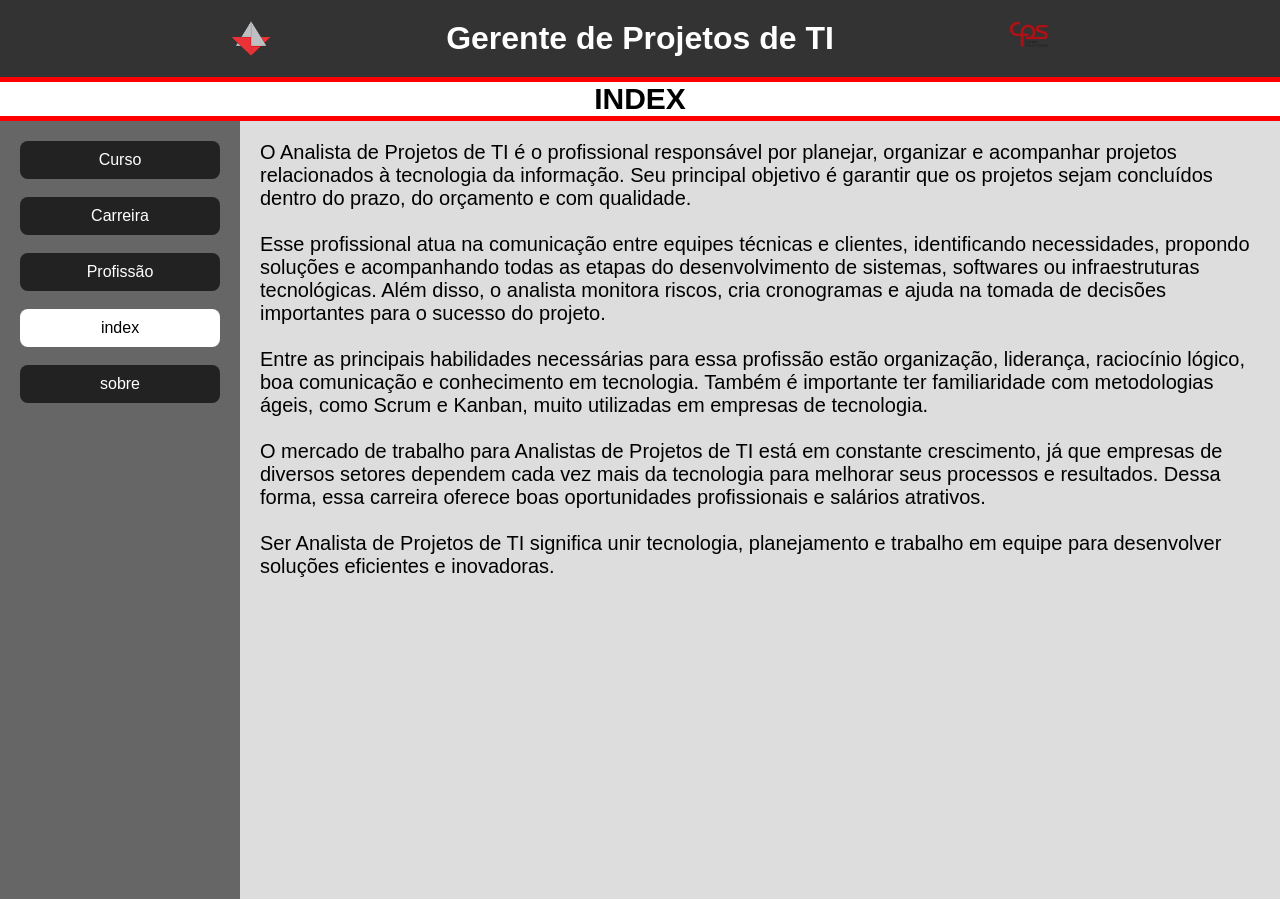
<file: index.html>
<!DOCTYPE html>
 <html lang="pt-br">
 <head>
 <meta charset="UTF-8">
 <title>INDEX</title>
 <link rel="stylesheet" href="1.css">
 </head>
 <body>
 
 <header>
 <img style="width: 40px;height: auto;padding:1px;position: absolute;left: 230px;" src="logo.png" alt="">
 <img style="width: 40px;height: auto;padding:1px;position: absolute;right: 230px;" src="logo_cps.png" alt="">
 <h1 style="text-align: center;">Gerente de Projetos de TI</h1>
 </header>
 
 <h2 style="font-size: 30px;text-align: center;">
    <hr color="red" size="5px">
 INDEX
 <hr color="red" size="5px">
 </h2>
 
 <div class="classe">
 
 <aside style="display: block;">
 <a href="curso.html" class="botao"> Curso</a>
 <br>
 <a href="carreira.html"class="botao">Carreira</a> <br>
 <a href="profissão.html"class="botao">Profissão</a> <br>
 <div class="botaosel"><a href="index.html">index</a></div> <br>
 <a href="sobre.html"class="botao">sobre</a> <br>
 </aside>
 
 <main>
   <div class="index">
<p>O Analista de Projetos de TI é o profissional responsável por planejar, organizar e acompanhar projetos relacionados à tecnologia da informação. Seu principal objetivo é garantir que os projetos sejam concluídos dentro do prazo, do orçamento e com qualidade.
</p>
<br>
<p>
Esse profissional atua na comunicação entre equipes técnicas e clientes, identificando necessidades, propondo soluções e acompanhando todas as etapas do desenvolvimento de sistemas, softwares ou infraestruturas tecnológicas. Além disso, o analista monitora riscos, cria cronogramas e ajuda na tomada de decisões importantes para o sucesso do projeto.
</p>
<br>
<p>
Entre as principais habilidades necessárias para essa profissão estão organização, liderança, raciocínio lógico, boa comunicação e conhecimento em tecnologia. Também é importante ter familiaridade com metodologias ágeis, como Scrum e Kanban, muito utilizadas em empresas de tecnologia.
</p>
<br>
<p>
O mercado de trabalho para Analistas de Projetos de TI está em constante crescimento, já que empresas de diversos setores dependem cada vez mais da tecnologia para melhorar seus processos e resultados. Dessa forma, essa carreira oferece boas oportunidades profissionais e salários atrativos.
</p>
<br>
<p>
Ser Analista de Projetos de TI significa unir tecnologia, planejamento e trabalho em equipe para desenvolver soluções eficientes e inovadoras.
</p>
   </div>
 </main>
 </div>
 
 
 </body>
</file>
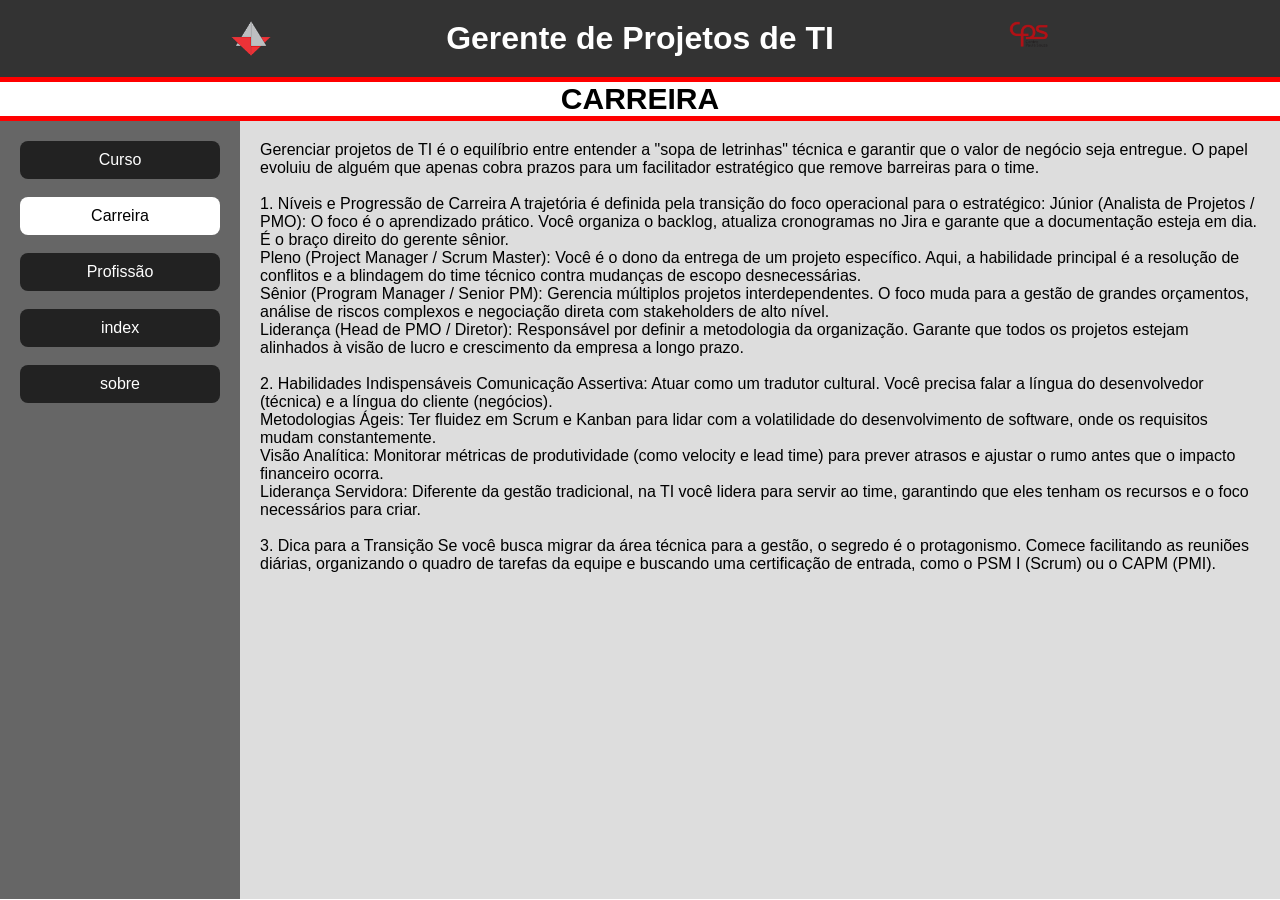
<file: carreira.html>
<!DOCTYPE html>
 <html lang="pt-br">
 <head>
 <meta charset="UTF-8">
 <title>Carreira</title>
 <link rel="stylesheet" href="1.css">
 </head>
 <body>
 
 <header>
 <img style="width: 40px;height: auto;padding:1px;position: absolute;left: 230px;" src="logo.png" alt="">
 <img style="width: 40px;height: auto;padding:1px;position: absolute;right: 230px;" src="logo_cps.png" alt="">
 <h1 style="text-align: center;">Gerente de Projetos de TI</h1>
 </header>
 
 <h2 style="font-size: 30px;text-align: center;">
   <hr color="red" size="5px">
    CARREIRA
    <hr color="red" size="5px">
 </h2>
 
 <div class="classe">
 
 <aside style="display: block;">
 <a href="curso.html" class="botao"> Curso</a>
 <br>
 <div class="botaosel"><a href="carreira.html">Carreira</a></div> <br>
 <a href="profissão.html"class="botao">Profissão</a> <br>
 <a href="index.html"class="botao">index</a> <br>
 <a href="sobre.html"class="botao">sobre</a> <br>
 </aside>
 
 <main>
 <P>Gerenciar projetos de TI é o equilíbrio entre entender a "sopa de letrinhas" técnica e garantir que o valor de negócio seja entregue. O papel evoluiu de alguém que apenas cobra prazos para um facilitador estratégico que remove barreiras para o time.</P>
<br>
<P>1. Níveis e Progressão de Carreira
A trajetória é definida pela transição do foco operacional para o estratégico:
Júnior (Analista de Projetos / PMO): O foco é o aprendizado prático. Você organiza o backlog, atualiza cronogramas no Jira e garante que a documentação esteja em dia. É o braço direito do gerente sênior.</P>

<P>Pleno (Project Manager / Scrum Master): 
Você é o dono da entrega de um projeto específico. Aqui, a habilidade principal é a resolução de conflitos e a blindagem do time técnico contra mudanças de escopo desnecessárias.</P>

<P>Sênior (Program Manager / Senior PM): Gerencia múltiplos projetos interdependentes. O foco muda para a gestão de grandes orçamentos, análise de riscos complexos e negociação direta com stakeholders de alto nível.</P>

<P>Liderança (Head de PMO / Diretor): Responsável por definir a metodologia da organização. Garante que todos os projetos estejam alinhados à visão de lucro e crescimento da empresa a longo prazo.</P>
<br>
<P>2. Habilidades Indispensáveis
Comunicação Assertiva: Atuar como um tradutor cultural. Você precisa falar a língua do desenvolvedor (técnica) e a língua do cliente (negócios).</P>

<P>Metodologias Ágeis: Ter fluidez em Scrum e Kanban para lidar com a volatilidade do desenvolvimento de software, onde os requisitos mudam constantemente.</P>

<P>Visão Analítica: Monitorar métricas de produtividade (como velocity e lead time) para prever atrasos e ajustar o rumo antes que o impacto financeiro ocorra.</P>

<P>Liderança Servidora: Diferente da gestão tradicional, na TI você lidera para servir ao time, garantindo que eles tenham os recursos e o foco necessários para criar.</P>
<br>
<P>3. Dica para a Transição
   Se você busca migrar da área técnica para a gestão, o segredo é o protagonismo. Comece facilitando as reuniões diárias, organizando o quadro de tarefas da equipe e buscando uma certificação de entrada, como o PSM I (Scrum) ou o CAPM (PMI).</P>
 
 </main>
 
 </div>
 
 
 </body>
</file>
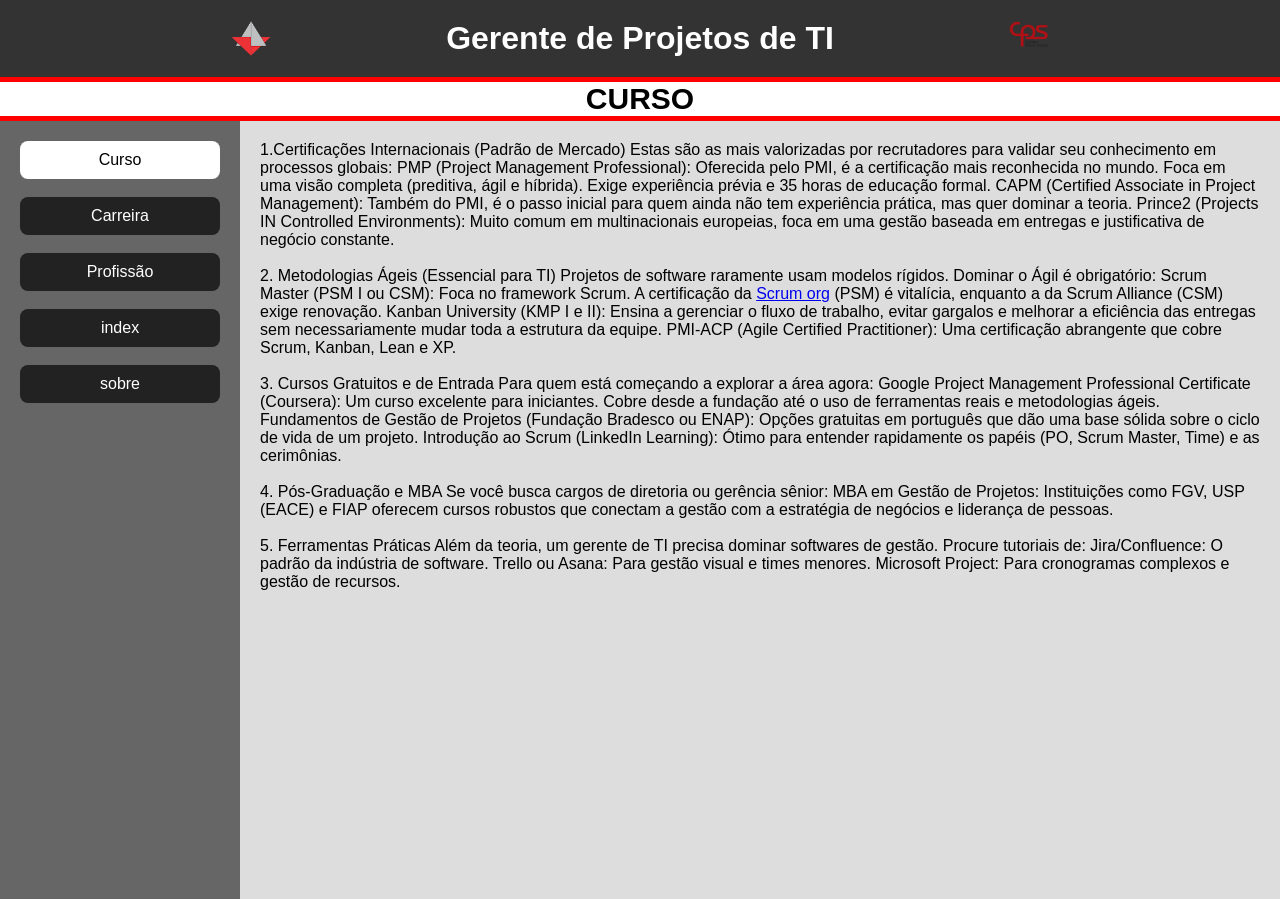
<file: curso.html>
<!DOCTYPE html>
 <html lang="pt-br">
 <head>
 <meta charset="UTF-8">
 <title>CURSO</title>
 <link rel="stylesheet" href="1.css">
 </head>
 <body>
 
 <header>
 <img style="width: 40px;height: auto;padding:1px;position: absolute;left: 230px;" src="logo.png" alt="">
 <img style="width: 40px;height: auto;padding:1px;position: absolute;right: 230px;" src="logo_cps.png" alt="">
 <h1 style="text-align: center;">Gerente de Projetos de TI</h1>
 </header>
 
 <h2 style="font-size: 30px;text-align: center;">
    <hr color="red" size="5px">
    CURSO   
    <hr color="red" size="5px">
 </h2>
 
 <div class="classe">
 
 <aside style="display: block;">
 <div class="botaosel"><a href="curso.html"> Curso</a></div><br>
 <a href="carreira.html"class="botao">Carreira</a> <br>
 <a href="profissão.html"class="botao">Profissão</a> <br>
 <a href="index.html"class="botao">index</a> <br>
 <a href="sobre.html"class="botao">sobre</a> <br>
 </aside>
 
 <main>
<p>1.Certificações Internacionais (Padrão de Mercado)
Estas são as mais valorizadas por recrutadores para validar seu conhecimento em processos globais:
PMP (Project Management Professional): Oferecida pelo PMI, é a certificação mais reconhecida no mundo. Foca em uma visão completa (preditiva, ágil e híbrida). Exige experiência prévia e 35 horas de educação formal.
CAPM (Certified Associate in Project Management): Também do PMI, é o passo inicial para quem ainda não tem experiência prática, mas quer dominar a teoria.
Prince2 (Projects IN Controlled Environments): Muito comum em multinacionais europeias, foca em uma gestão baseada em entregas e justificativa de negócio constante.</p>
<br>
<p>2. Metodologias Ágeis (Essencial para TI)
Projetos de software raramente usam modelos rígidos. Dominar o Ágil é obrigatório:
Scrum Master (PSM I ou CSM): Foca no framework Scrum. A certificação da <a href="https://www.scrum.org/">Scrum org</a> (PSM) é vitalícia, enquanto a da Scrum Alliance (CSM) exige renovação.
Kanban University (KMP I e II): Ensina a gerenciar o fluxo de trabalho, evitar gargalos e melhorar a eficiência das entregas sem necessariamente mudar toda a estrutura da equipe.
PMI-ACP (Agile Certified Practitioner): Uma certificação abrangente que cobre Scrum, Kanban, Lean e XP.</p>
<br>
<p>3. Cursos Gratuitos e de Entrada
Para quem está começando a explorar a área agora:
Google Project Management Professional Certificate (Coursera): Um curso excelente para iniciantes. Cobre desde a fundação até o uso de ferramentas reais e metodologias ágeis.
Fundamentos de Gestão de Projetos (Fundação Bradesco ou ENAP): Opções gratuitas em português que dão uma base sólida sobre o ciclo de vida de um projeto.
Introdução ao Scrum (LinkedIn Learning): Ótimo para entender rapidamente os papéis (PO, Scrum Master, Time) e as cerimônias.</p>
<br>
<p>4. Pós-Graduação e MBA
Se você busca cargos de diretoria ou gerência sênior:
MBA em Gestão de Projetos: Instituições como FGV, USP (EACE) e FIAP oferecem cursos robustos que conectam a gestão com a estratégia de negócios e liderança de pessoas.</p>
<br>
<p>5. Ferramentas Práticas
Além da teoria, um gerente de TI precisa dominar softwares de gestão. Procure tutoriais de:
Jira/Confluence: O padrão da indústria de software.
Trello ou Asana: Para gestão visual e times menores.
Microsoft Project: Para cronogramas complexos e gestão de recursos.</p>
 
 </main>
 
 </div>
 
 
 </body>
</file>
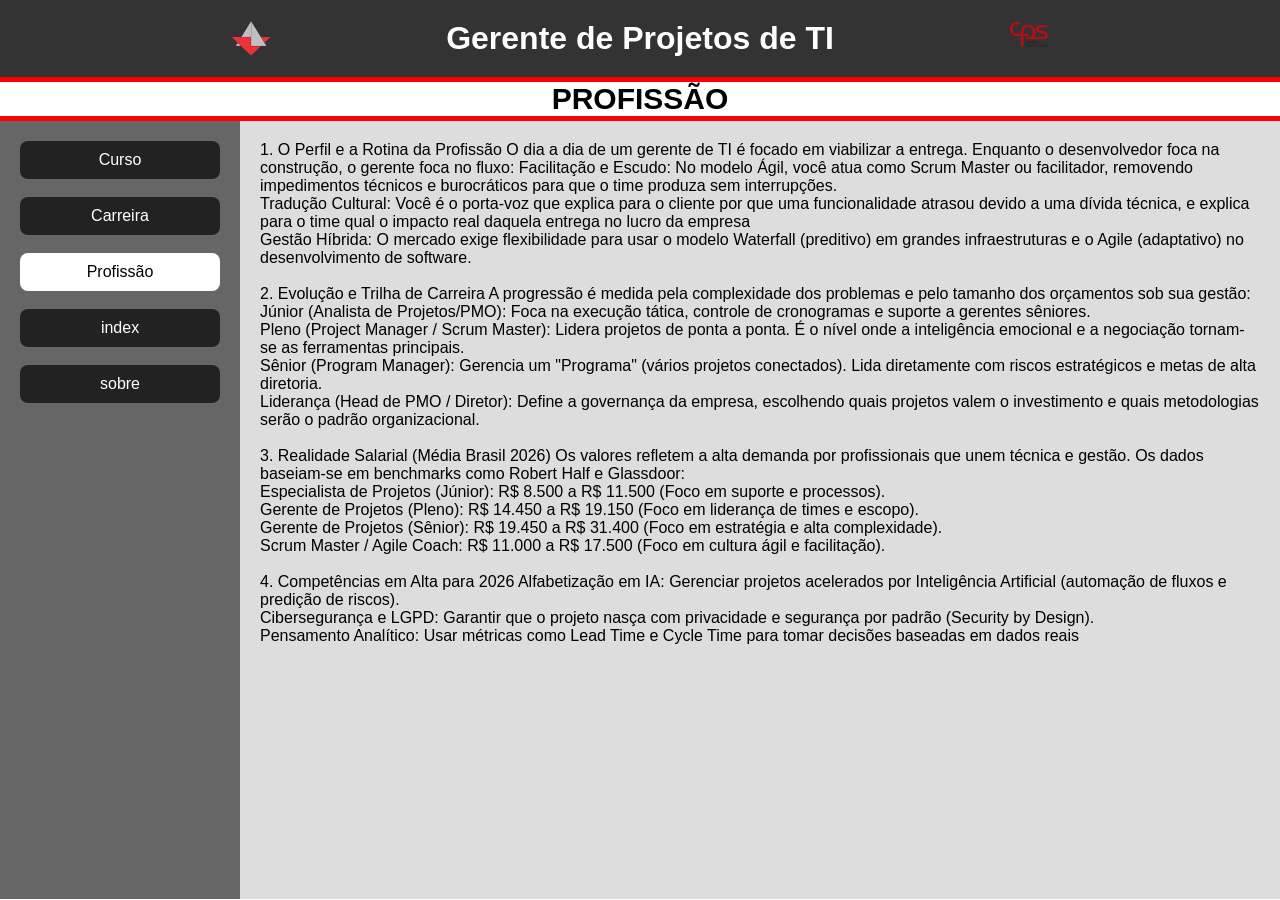
<file: profissão.html>
<!DOCTYPE html>
 <html lang="pt-br">
 <head>
 <meta charset="UTF-8">
 <title>PROFISSÃO</title>
 <link rel="stylesheet" href="1.css">
 </head>
 <body>
 
 <header>
 <img style="width: 40px;height: auto;padding:1px;position: absolute;left: 230px;" src="logo.png" alt="">
 <img style="width: 40px;height: auto;padding:1px;position: absolute;right: 230px;" src="logo_cps.png" alt="">
 <h1 style="text-align: center;">Gerente de Projetos de TI</h1>
 </header>
 
 <h2 style="font-size: 30px;text-align: center;">
    <hr color="red" size="5px">
    PROFISSÃO
    <hr color="red" size="5px">
</h2>
 
 <div class="classe">
 
 <aside style="display: block;">
 <a href="curso.html" class="botao"> Curso</a>
 <br>
 <a href="carreira.html"class="botao">Carreira</a> <br>
 <div class="botaosel"><a href="profissão.html">Profissão</a></div> <br>
 <a href="index.html"class="botao">index</a> <br>
 <a href="sobre.html"class="botao">sobre</a> <br>
 </aside>
 
 <main>
<p>1. O Perfil e a Rotina da Profissão
O dia a dia de um gerente de TI é focado em viabilizar a entrega. Enquanto o desenvolvedor foca na construção, o gerente foca no fluxo:
Facilitação e Escudo: No modelo Ágil, você atua como Scrum Master ou facilitador, removendo impedimentos técnicos e burocráticos para que o time produza sem interrupções.</p>

<p>Tradução Cultural: Você é o porta-voz que explica para o cliente por que uma funcionalidade atrasou devido a uma dívida técnica, e explica para o time qual o impacto real daquela entrega no lucro da empresa</p>

<p>Gestão Híbrida: O mercado exige flexibilidade para usar o modelo Waterfall (preditivo) em grandes infraestruturas e o Agile (adaptativo) no desenvolvimento de software.</p>
<br>
<p>2. Evolução e Trilha de Carreira
A progressão é medida pela complexidade dos problemas e pelo tamanho dos orçamentos sob sua gestão:</p>

<p>Júnior (Analista de Projetos/PMO): Foca na execução tática, controle de cronogramas e suporte a gerentes sêniores.</p>

<p>Pleno (Project Manager / Scrum Master): Lidera projetos de ponta a ponta. É o nível onde a inteligência emocional e a negociação tornam-se as ferramentas principais.</p>
<p>Sênior (Program Manager): Gerencia um 
"Programa" (vários projetos conectados). Lida diretamente com riscos estratégicos e metas de alta diretoria.</p>

<p>Liderança (Head de PMO / Diretor): Define a governança da empresa, escolhendo quais projetos valem o investimento e quais metodologias serão o padrão organizacional.</p>
<br>
<p>3. Realidade Salarial (Média Brasil 2026)
Os valores refletem a alta demanda por profissionais que unem técnica e gestão. Os dados baseiam-se em benchmarks como Robert Half e Glassdoor:</p>

<p>Especialista de Projetos (Júnior): R$ 8.500 a R$ 11.500 (Foco em suporte e processos).</p>
<p>
Gerente de Projetos (Pleno): R$ 14.450 a R$ 19.150 (Foco em liderança de times e escopo).
</p>
<p>
Gerente de Projetos (Sênior): R$ 19.450 a R$ 31.400 (Foco em estratégia e alta complexidade).
</p>
<p>
Scrum Master / Agile Coach: R$ 11.000 a R$ 17.500 (Foco em cultura ágil e facilitação).
</p><br>
<p>
4. Competências em Alta para 2026
Alfabetização em IA: Gerenciar projetos acelerados por Inteligência Artificial (automação de fluxos e predição de riscos).
</p>
<p>
Cibersegurança e LGPD: Garantir que o projeto nasça com privacidade e segurança por padrão (Security by Design).
</p>
<p>
Pensamento Analítico: Usar métricas como Lead Time e Cycle Time para tomar decisões baseadas em dados reais
 </p>
 </main>
 
 </div>
 
 
 </body>
</file>
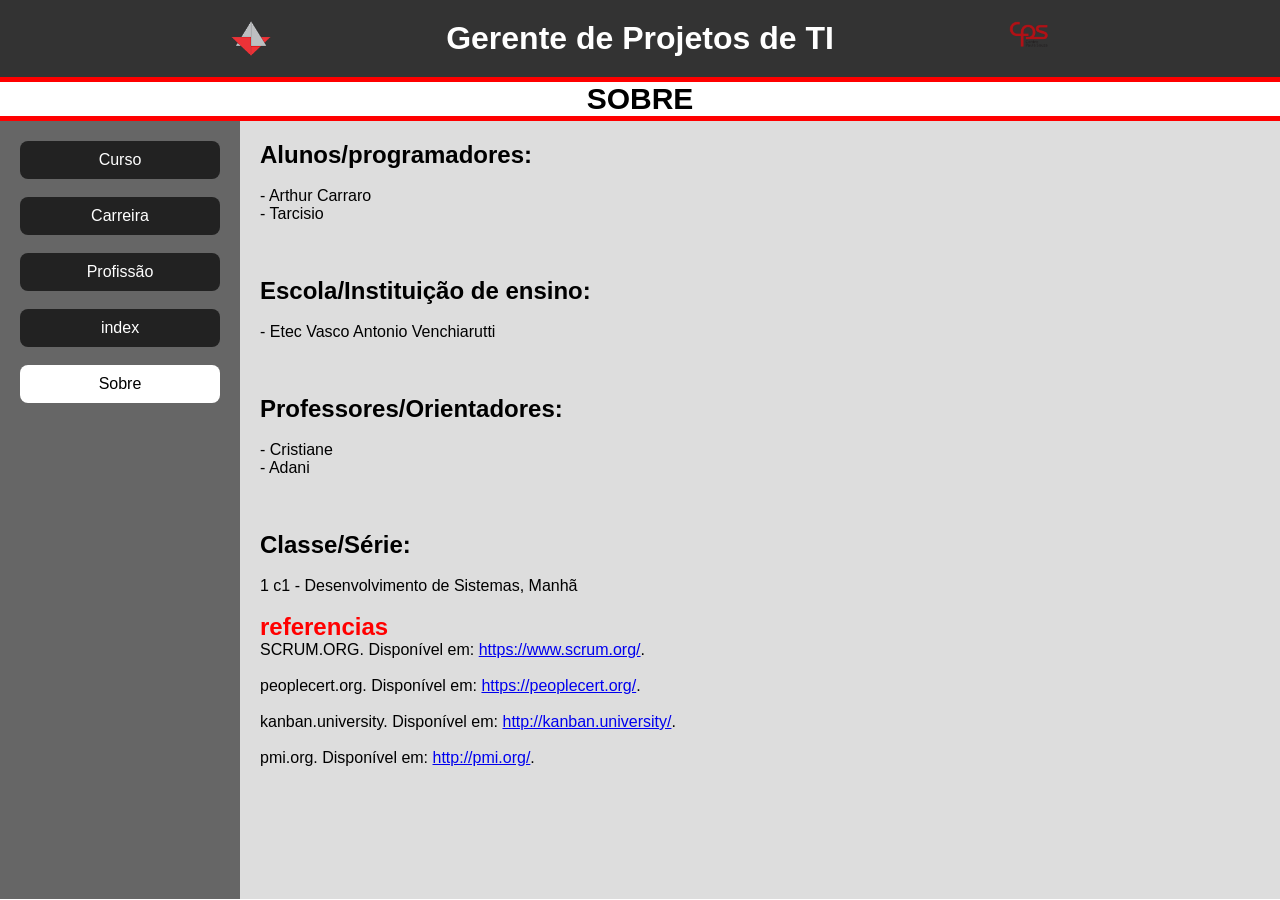
<file: sobre.html>
<!DOCTYPE html>
 <html lang="pt-br">
 <head>
 <meta charset="UTF-8">
 <title>SOBRE</title>
 <link rel="stylesheet" href="1.css">
 </head>
 <body>
 
 <header>
 <img style="width: 40px;height: auto;padding:1px;position: absolute;left: 230px;" src="logo.png" alt="">
 <img style="width: 40px;height: auto;padding:1px;position: absolute;right: 230px;" src="logo_cps.png" alt="">
 <h1 style="text-align: center;">Gerente de Projetos de TI</h1>
 </header>
 
 <h2 style="font-size: 30px;text-align: center;">
    <hr color="red" size="5px">
SOBRE
<hr color="red" size="5px"> 
</h2>
 
 <div class="classe">
 
 <aside style="display: block;">
 <a href="curso.html" class="botao"> Curso</a>
 <br>
 <a href="carreira.html"class="botao">Carreira</a> <br>
 <a href="profissão.html"class="botao">Profissão</a> <br>
 <a href="index.html"class="botao">index</a> <br>
 <div class="botaosel"><a href="sobre.html">Sobre</a> </div><br>
 </aside>
 
 <main>
    <h2>Alunos/programadores:</h2>
    <br> 
  <p>- Arthur Carraro</p>
      <p>- Tarcisio</p>
  
      <br> 
  <br> 
  <br> 
  
  <h2>Escola/Instituição de ensino:</h2>
  <br> 
  
  <p>- Etec Vasco Antonio Venchiarutti</p>
  
  <br> 
  <br> 
  <br>
  
  <h2>Professores/Orientadores:</h2>
  <br>
  
  <p>- Cristiane</p>
  <p>- Adani</p>
   
  <br> 
  <br> 
  <br>
  
  <h2>Classe/Série:</h2>
  <br>
  
  <p>1 c1 - Desenvolvimento de Sistemas, Manhã</p>
  <br>
  <H2 style="color: red;">referencias</H2>
  <p>SCRUM.ORG. Disponível em: <a href="https://www.scrum.org/">https://www.scrum.org/</a>.</p><br>
  <p>peoplecert.org. Disponível em: <a href="https://peoplecert.org/">https://peoplecert.org/</a>.</p><br>
  <p>kanban.university. Disponível em: <a href="http://kanban.university/">http://kanban.university/</a>.</p><br>
  <p>pmi.org. Disponível em: <a href="http://pmi.org/">http://pmi.org/</a>.</p>
  
 
 
 </main>
 
 </div>
 
 
 </body>
</file>
<file: 1.css>
*{ 
    margin:0; 
    padding:0; 
} 
body{ 
    font-family:Arial; 
} 
header{ 
    background:#333;
    color:white;
    padding:20px;
    font: size 15px;
    position: relative; 
} 
.classe{
    display:flex;
    min-height:calc(100vh - 122px);
    height: max-content;
}
h2{
    padding: 0px;
}
aside{ 
    width:200px; 
    background:#666; 
    color:#F5F5F5; 
    padding:20px; 
} 
aside a{
    color: black;
    display: block;
    text-decoration: none;
}
aside a:hover{
    color: red;
}
main{ 
    display: block;
    flex: 1;
    
    background:#ddd; 
    padding:20px; 
} 
.botao{
    display:block;
    background:#222;
    color:white;
    padding:10px 20px;
    text-decoration:none;
    text-align: center;
    border-radius:8px;
}

.botao:hover{
    background:#ffffff;
}
.index{
    font-size: 20px;
}
.botaosel{
    display:block;
    background:white;
    color:#222;
    padding:10px 20px;
    text-decoration:none;
    text-align: center;
    border-radius:8px;
}
</file>
